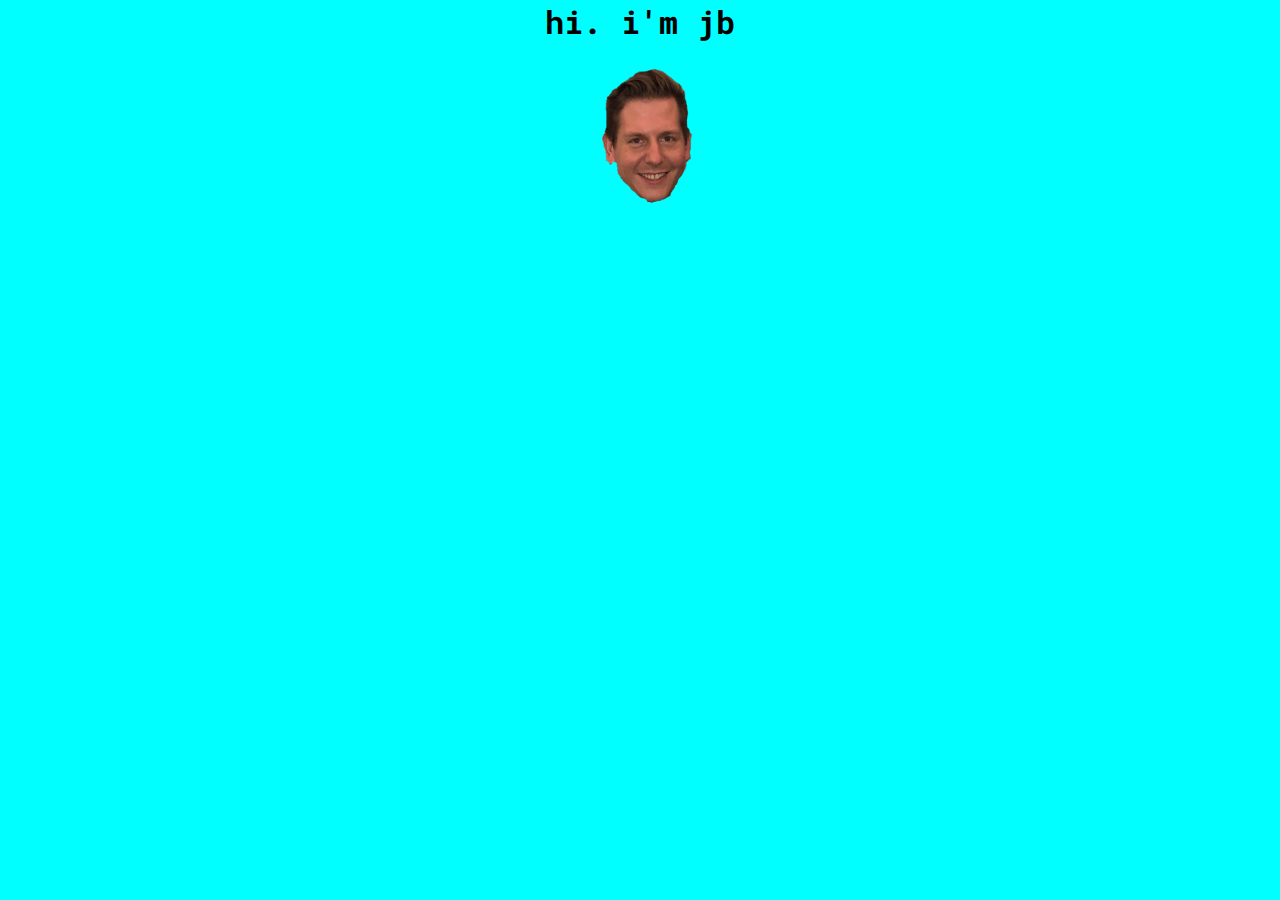
<file: index.html>
<html>
  <head>
    <title>hi</title>
    <link href="https://fonts.googleapis.com/css?family=Roboto+Mono" rel="stylesheet" />
    <link rel="stylesheet" href="style.css" />
  </head>
  <body>
    <div class="container">
      <div class="greeting">
        <h1>hi. i'm jb</h1>
        <img src="me.png" alt="" />
      </div>
    </div>
    <script>
      const docTitle = document.title
      window.addEventListener('blur', () => document.title = 'Come back :(')
      window.addEventListener('focus', () => document.title = docTitle)
    </script>
  </body>
</html>
</file>
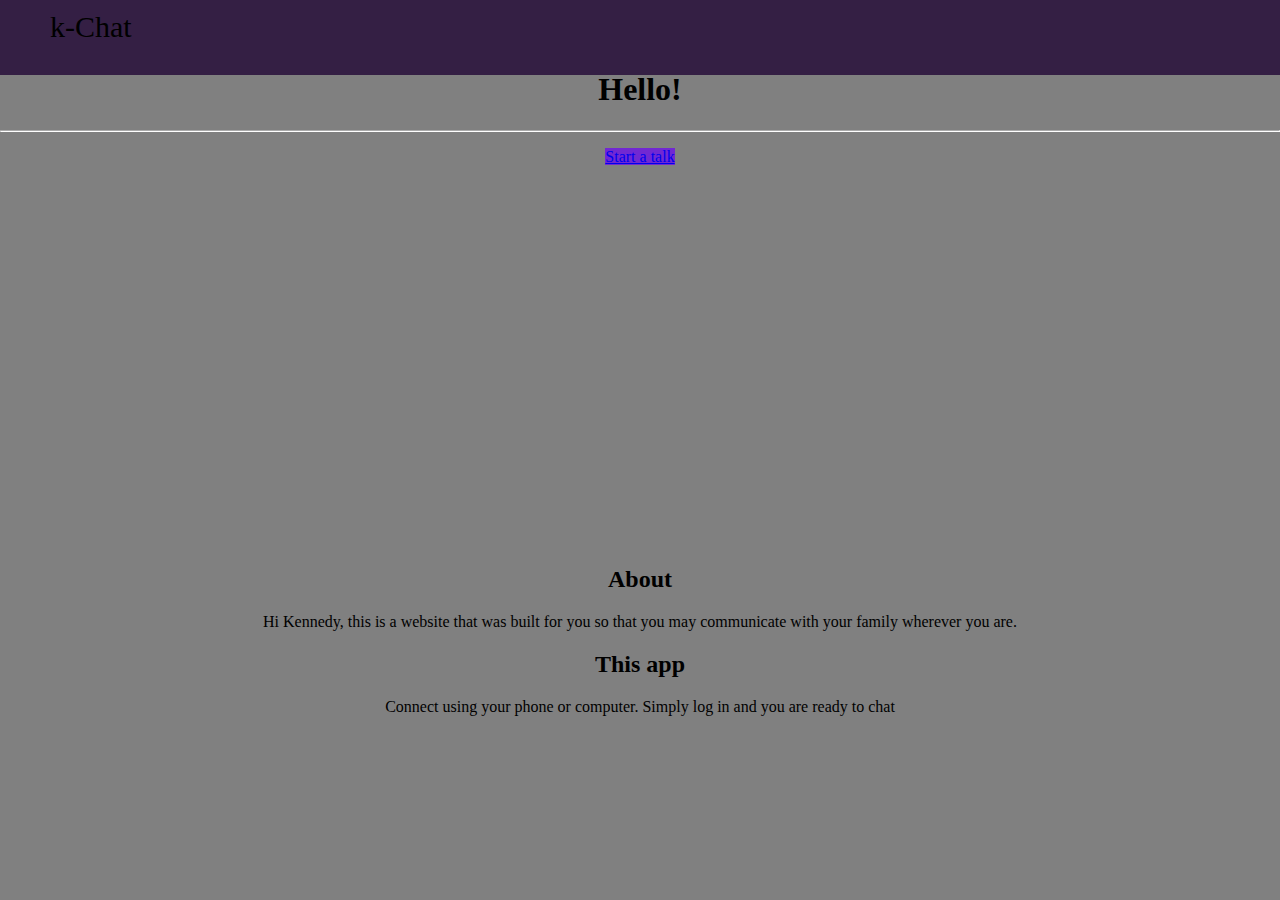
<file: pages/k-chat.html>
<!DOCTYPE html>
<html>
<head>
    <link href="http://bootswatch.com/superhero/bootstrap.min.css" rel=
    "stylesheet" type="text/css">
    <meta content="width=device-width, initial-scale=1" name="viewport">
    <link href="./pages/styles.css" rel="stylesheet" type="text/css">
    <title></title>
</head>
<body>
    <!-- navbar -->
    <div class="navbox">
        <div class="navbar">
            <div class="sitename">
                k-Chat
            </div>
        </div>
    </div><!-- jumbotron -->
    <div class="jumbotron">
        <div class="container-fluid">
            <h1>Hello!</h1>
            <hr>
            <p><a class="btn btn-primary btn-lg" href="#" role="button">Start a
            talk</a></p>
        </div>
    </div>
    <div class="container">
        <div class="row">
            <div class="col-md-2"></div>
            <div class="col-md-4">
                <h2 class="text-center">About</h2>
                <p>Hi Kennedy, this is a website that was built for you so that
                you may communicate with your family wherever you are.</p>
            </div>
            <div class="col-md-1"></div>
            <div class="col-md-4">
                <h2 class="text-center">This app</h2>
                <p>Connect using your phone or computer. Simply log in and you
                are ready to chat</p>
            </div>
            <div class="col-md-2"></div>
        </div>
    </div>
</body>
</html>
</file>
<file: style.css>
body {
  font-family: 'Roboto Mono', monospace;
  height: 100vh;
  width: 100vw;
  margin: 0;
}
.container {
  width: 100%;
  height: 100%;
  background-color: aqua;
}
.greeting {
  text-align: center;
}
img {
  height: 25%;
}
</file>
<file: pages/pages/styles.css>
html, body{
	background-color:grey;
	margin: 0;
	padding:0px;
	border:0px;

}


.navbar{
	background-color:#341F44;
	height:75px;
}

.sitename{
	position:relative;
	top:10px;
	left:50px;
	font-size:30px;

}


.jumbotron{
	top:-25px;
	bottom:-30px;
	position: relative;
	width:100%;
	height: 450px;
	background-size: 100% 100% 100% 100%;
	border:0px;
}
.jumbotron h1, .jumbotron p, .jumbotron h2{
	text-align:center;
}

hr{
	border-color:white;
}
.btn-primary{
	background-color:#7128D2;
	transition: .5s;
}





.container{
	border:0;
	text-align:center;
	background-repeat: no-repeat;
	width:100%;
	height:100%;
}
</file>
